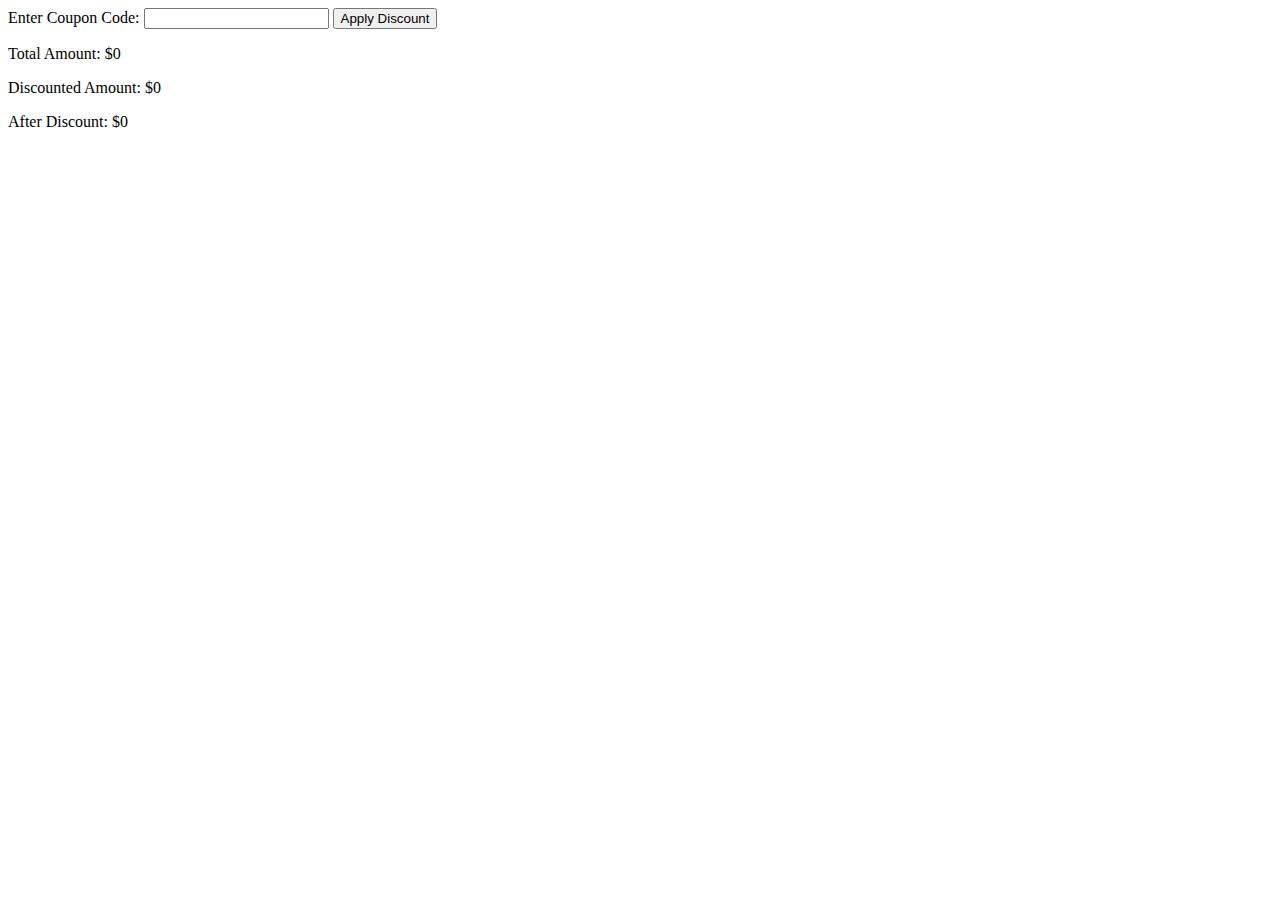
<file: text.html>
<!DOCTYPE html>
<html>
<head>
  <title>Discount Application</title>
</head>
<body>

<label for="couponCode">Enter Coupon Code:</label>
<input type="text" id="couponCode">
<button onclick="applyDiscount()">Apply Discount</button>

<p>Total Amount: $<span id="totalAmount">0</span></p>
<p>Discounted Amount: $<span id="discountedAmount">0</span></p>
<p>After Discount: $<span id="afterDiscountAmount">0</span></p>

<script>
var total = 0; // Initial total amount

function applyDiscount() {
  var couponCode = document.getElementById("couponCode").value;
  var totalAmountElement = document.getElementById("totalAmount");
  var discountedAmountElement = document.getElementById("discountedAmount");
  var afterDiscountAmountElement = document.getElementById("afterDiscountAmount");

  // Assuming you have a way to set the total amount (e.g., user input)
  total = 230; // Example total amount

  totalAmountElement.textContent = total.toFixed(2);

  if (couponCode === "SELL200" && total > 200) {
    // Apply a 20% discount if the coupon code is correct and total is greater than 200
    var discountedAmount = total * 0.2; // 20% discount
    var finalTotal = total - discountedAmount;
    discountedAmountElement.textContent = discountedAmount.toFixed(2);
    afterDiscountAmountElement.textContent = finalTotal.toFixed(2);
  } else {
    var finalTotal = total; // No discount applied
    discountedAmountElement.textContent = finalTotal.toFixed(2);
    afterDiscountAmountElement.textContent = finalTotal.toFixed(2);
  }
}
</script>

</body>
</html>
</file>
